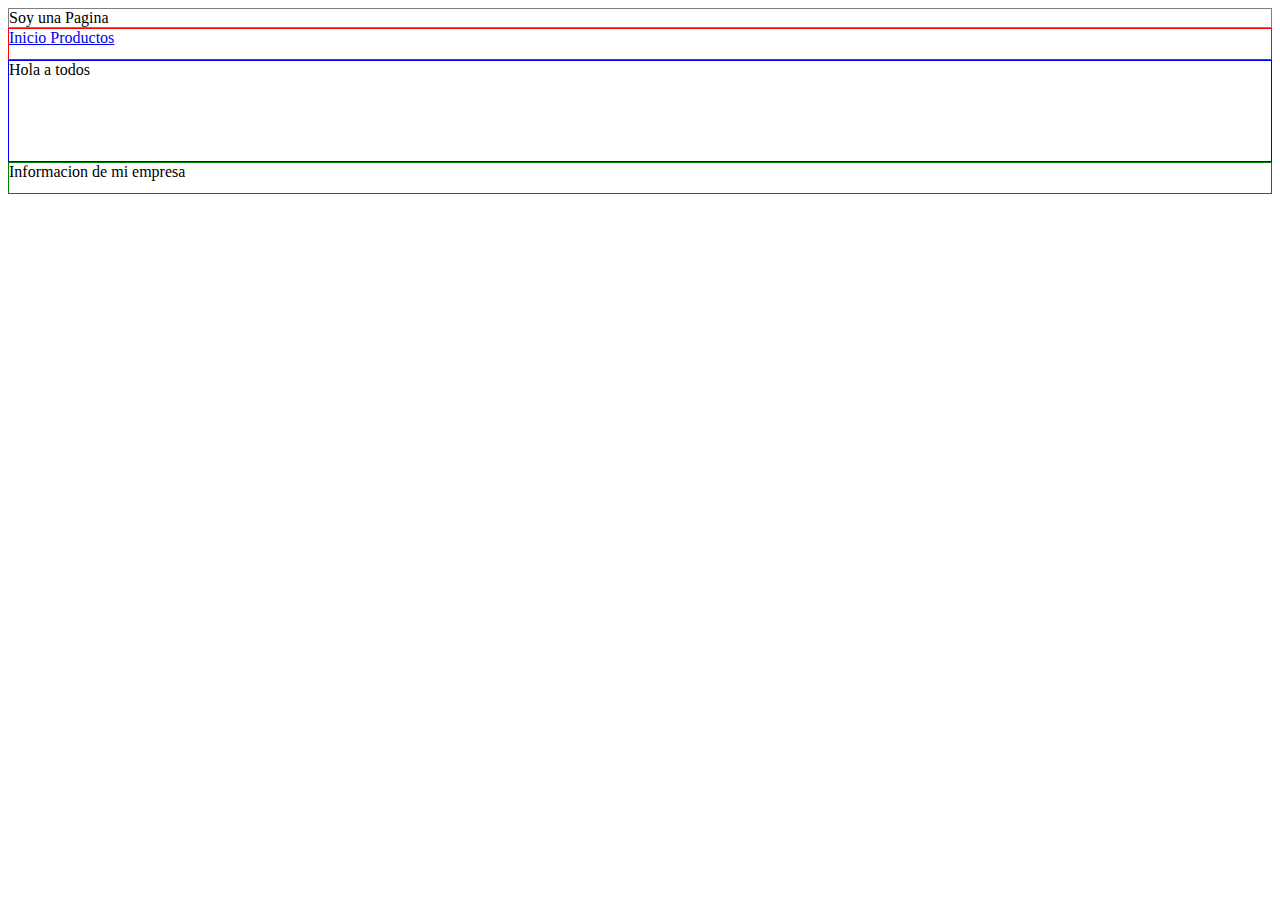
<file: index.html>
<!DOCTYPE html>
<html lang="en">
<head>
    <meta charset="UTF-8">
    <meta name="viewport" content="width=<device-width>, initial-scale=1.0">
    <title>Document</title>
    <link rel="stylesheet" href="styles.css">
</head>
<body>
    <header> Soy una Pagina</header>
    <nav> 
        <a href="index.html"> Inicio </a>
        <a href="products.html"> Productos </a>
    </nav>
    <main> 
        <div> Hola a todos </div>
    </main>
    <footer> Informacion de mi empresa </footer>
</body>
</html>
</file>
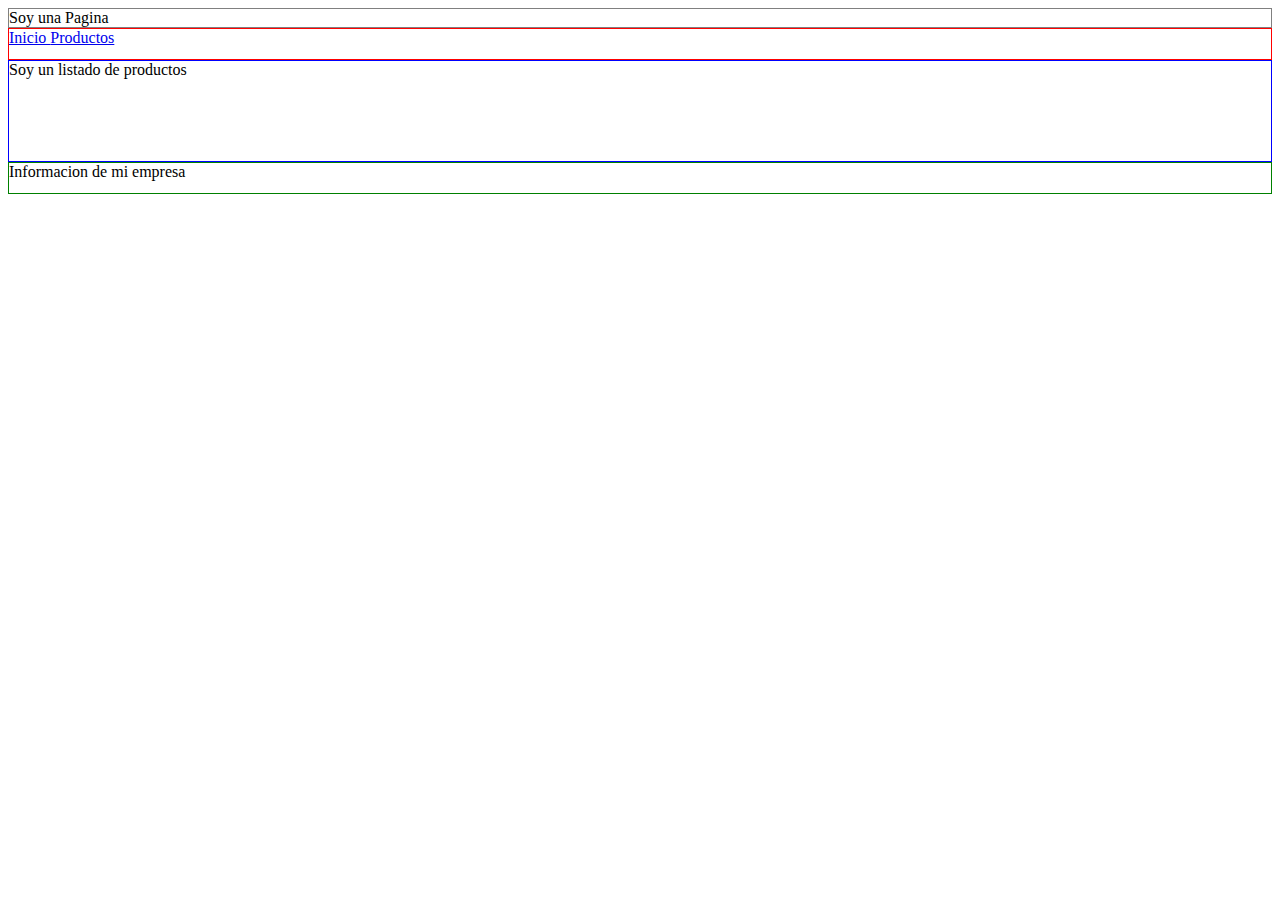
<file: products.html>
<!DOCTYPE html>
<html lang="en">
<head>
    <meta charset="UTF-8">
    <meta name="viewport" content="width=<device-width>, initial-scale=1.0">
    <title>Document</title>
    <link rel="stylesheet" href="styles.css">
</head>
<body>
    <header> Soy una Pagina </header>
    <nav> 
        <a href="index.html"> Inicio </a>
        <a href="products.html"> Productos </a>
    </nav>
    <main> 
        <div> Soy un listado de productos </div>
    </main>
    <footer> Informacion de mi empresa </footer>
</body>
</html>
</file>
<file: styles.css>
header {
    border: 1px solid gray;
}

nav{
    border: 1px solid red;
    height: 30px;
}

main {
    border: 1px solid blue;
    height: 100px;
}

footer {
    border: 1px solid green;
    height: 30px;
}
</file>
